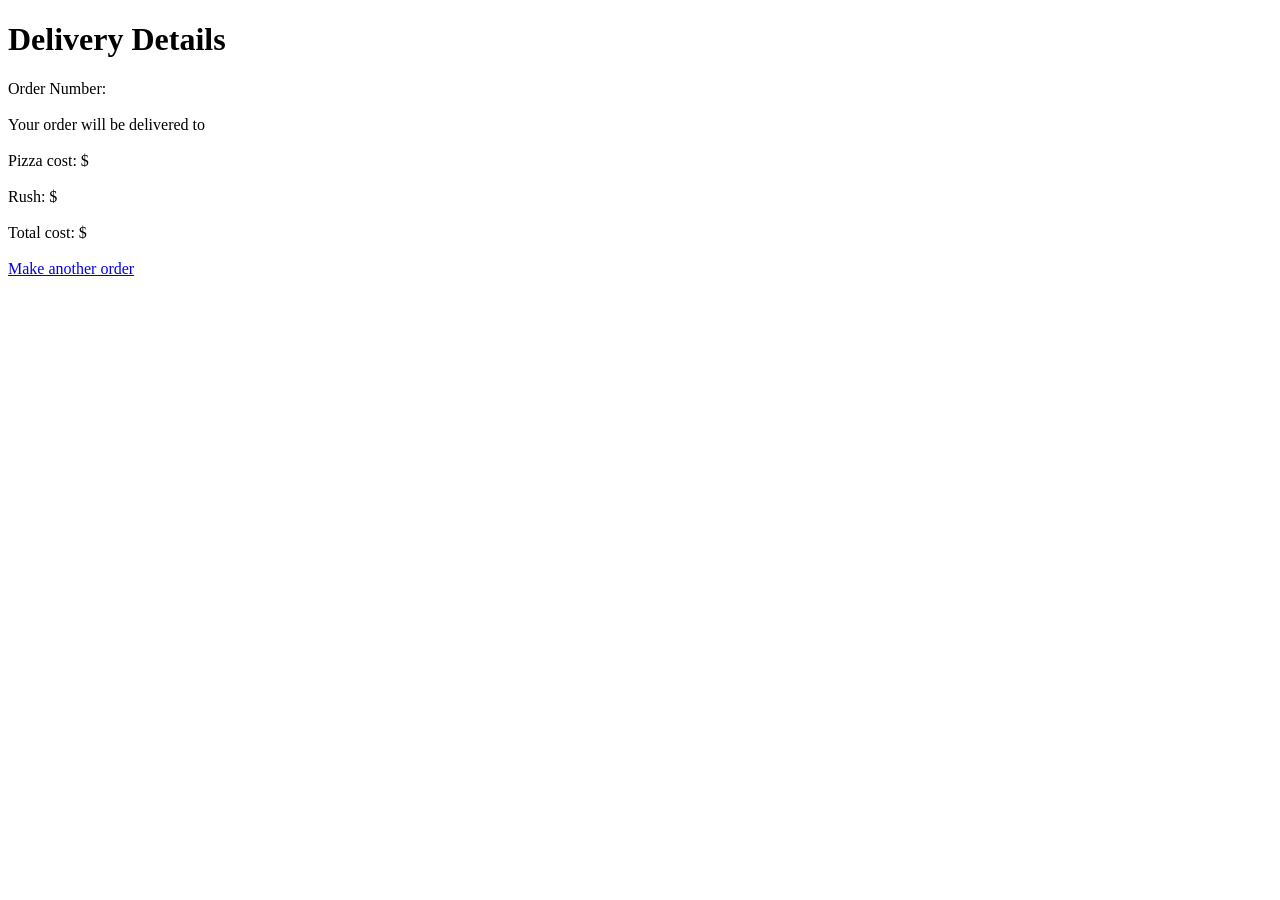
<file: src/main/resources/templates/view2.html>
<!DOCTYPE html>
<html lang="en">
  <head>
    <meta charset="UTF-8" />
    <meta http-equiv="X-UA-Compatible" content="IE=edge" />
    <meta name="viewport" content="width=device-width, initial-scale=1.0" />
    <title>View 2</title>
  </head>
  <body data-th-object="${order}">
    <h1>Delivery Details</h1>
    Order Number:
    <a
      data-th-href="@{/order/{orderId}(orderId=*{id})}"
      data-th-text="*{id}"
    ></a
    ><br /><br />
    Your order will be delivered to <span data-th-text="*{address}"></span>
    <br /><br />
    Pizza cost: $
    <span
      data-th-text="*{#numbers.formatDecimal(pizzaCost,1,2,'DEFAULT')}"
    ></span>
    <br /><br />
    <div data-th-if="*{rush}">
      Rush: $
      <span
        data-th-text="*{#numbers.formatDecimal(rushCost,1,2,'DEFAULT')}"
      ></span>
      <br /><br />
    </div>
    Total cost: $
    <span
      data-th-text="*{#numbers.formatDecimal(totalCost,1,2,'DEFAULT')}"
    ></span>
    <br /><br />
    <a href="/">Make another order</a>
  </body>
</html>
</file>
